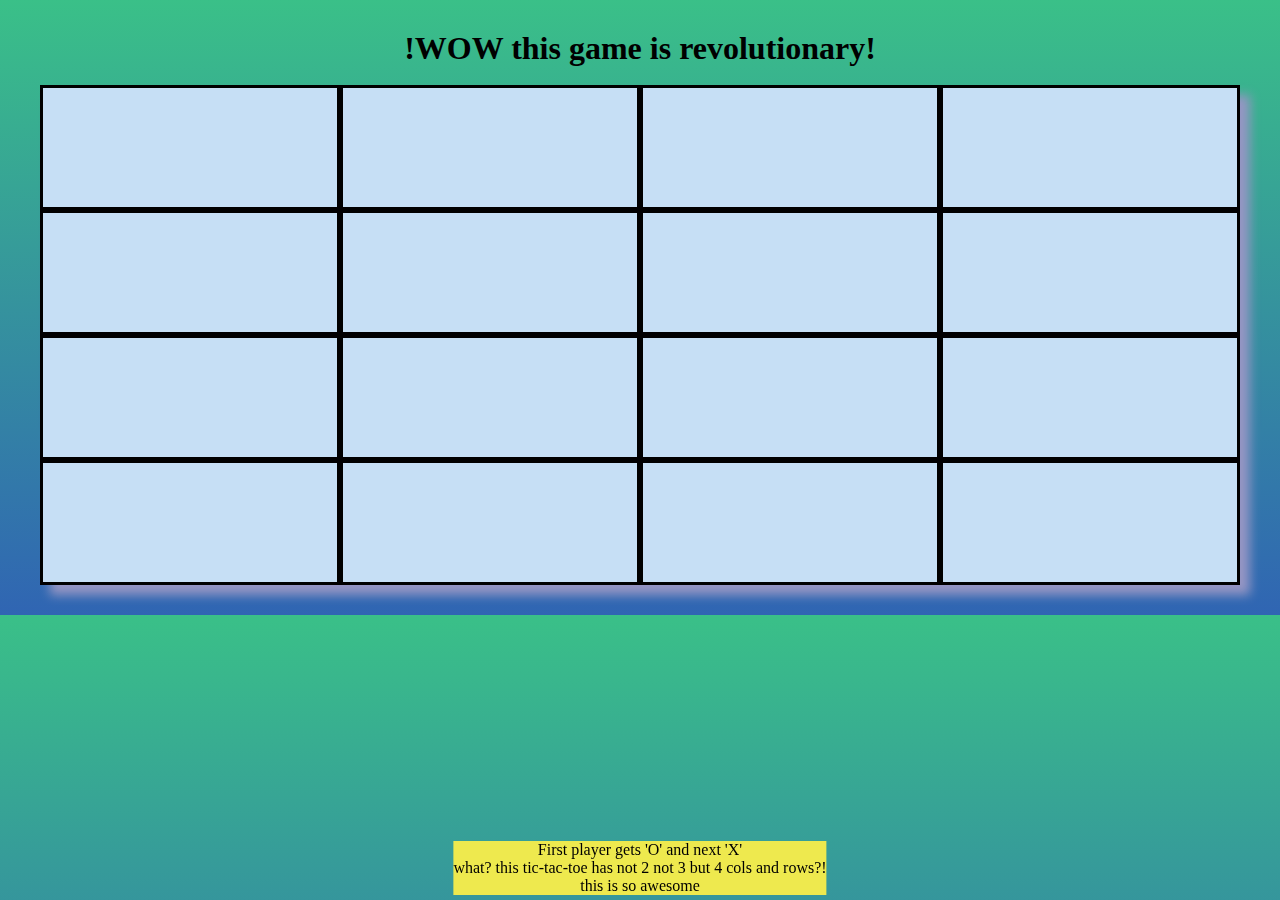
<file: tictactoe/index.html>
<!DOCTYPE html>
<html lang="en">
<head>
    <meta charset="UTF-8">
    <meta name="viewport" content="width=device-width, initial-scale=1.0">
    <title>tictactoe</title>
    <link rel="stylesheet" href="style.css">
</head>
<body>
    <h1 class="text">!WOW this game is revolutionary!</h1><br>

    <div class="grid-container">
        <div class="grid-item" id="item1" onclick="playHere(this)"></div>
        <div class="grid-item" id="item2" onclick="playHere(this)"></div>
        <div class="grid-item" id="item3" onclick="playHere(this)"></div>
        <div class="grid-item" id="item4" onclick="playHere(this)"></div>

        <div class="grid-item" id="item5" onclick="playHere(this)"></div>
        <div class="grid-item" id="item6" onclick="playHere(this)"></div>
        <div class="grid-item" id="item7" onclick="playHere(this)"></div>
        <div class="grid-item" id="item8" onclick="playHere(this)"></div>

        <div class="grid-item" id="item9" onclick="playHere(this)"></div>
        <div class="grid-item" id="item10" onclick="playHere(this)"></div>
        <div class="grid-item" id="item11" onclick="playHere(this)"></div>
        <div class="grid-item" id="item12" onclick="playHere(this)"></div>

        <div class="grid-item" id="item13" onclick="playHere(this)"></div>
        <div class="grid-item" id="item14" onclick="playHere(this)"></div>
        <div class="grid-item" id="item15" onclick="playHere(this)"></div>
        <div class="grid-item" id="item16" onclick="playHere(this)"></div>
      </div>

    <footer class="text under">First player gets 'O' and next 'X' <br> what? this tic-tac-toe has not 2 not 3 but 4 cols and rows?!<br> this is so awesome</footer>
</body>
    <script src="script.js"></script>
</html>
</file>
<file: tictactoe/style.css>
body {
    margin: 30px;
    background-image: linear-gradient(#3ac088, #3065b3);
}
.text {
    text-align: center;
    margin: 0 auto;
}
.under {
    display: block;
    position: fixed;
    bottom: 0;
    left: 50%;
    transform: translate(-50%, 0);
    margin-bottom: 5px;
    background-color: #eee94e;
}

.grid-container {
    width: 1200px;
    max-width: 1200px;
    height: 500px;
    max-height: 500px;
    background-color: rgb(198, 223, 245);
    box-shadow: 10px 10px 10px rgb(150, 150, 196);
    margin: 0 auto;
    display: grid;
    grid-template-columns: auto auto auto auto;
}
.grid-item {
    border: solid #000000;
    text-align: center;
    font-size: fit-width;
}
.grid-item:hover {
    cursor: pointer;
}
</file>
